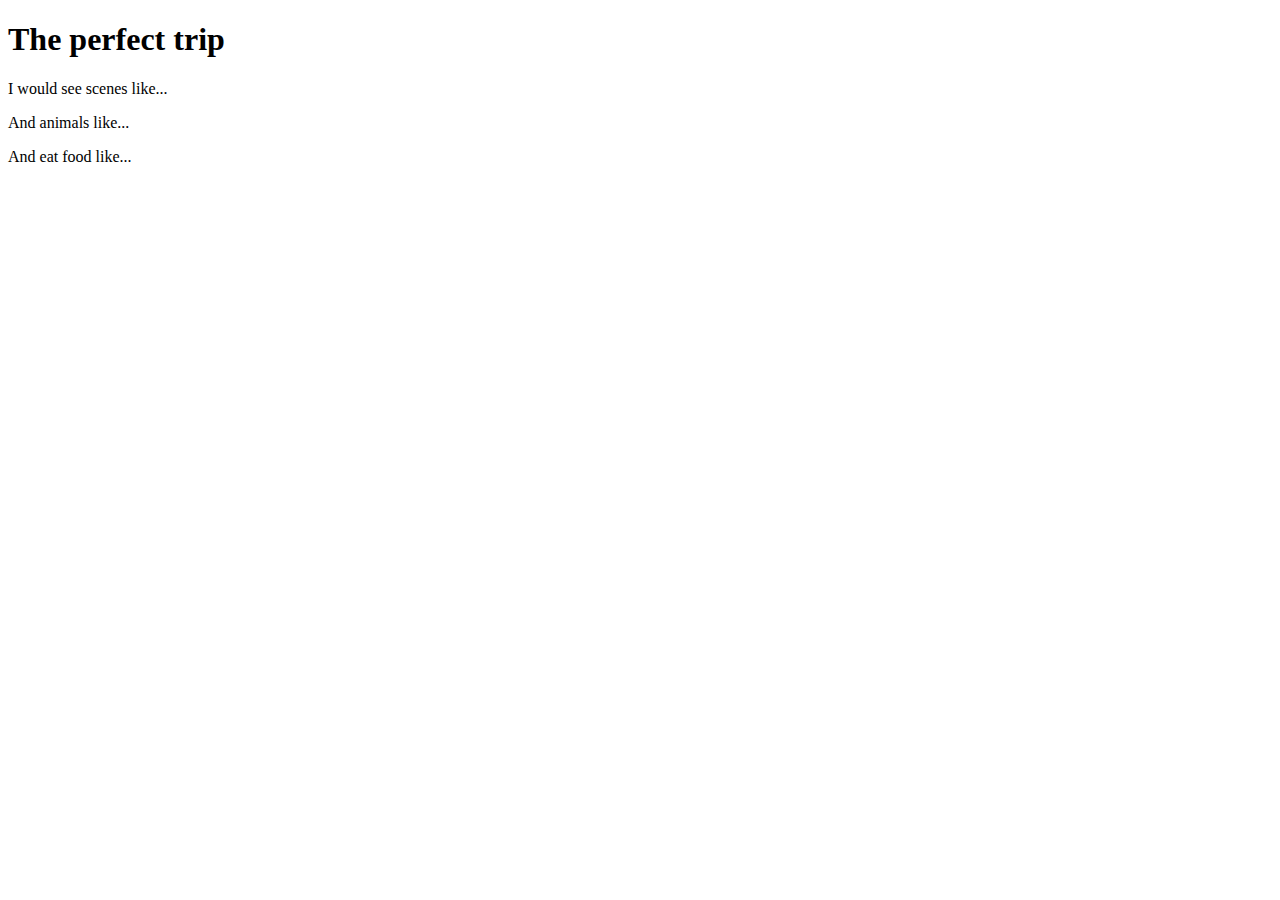
<file: A_Picture_Perfect_Trip.html>
<!DOCTYPE HTML>
<html>
    <head>
        <title>Challenge: A picture-perfect trip</title>
        <meta charset="utf-8">
    </head>
    <body>
        <h1>The perfect trip</h1>
        
        <p>I would see scenes like...</p>
        
        <p>And animals like...</p>
        
        <p>And eat food like...</p>
        
    </body>
</html>
</file>
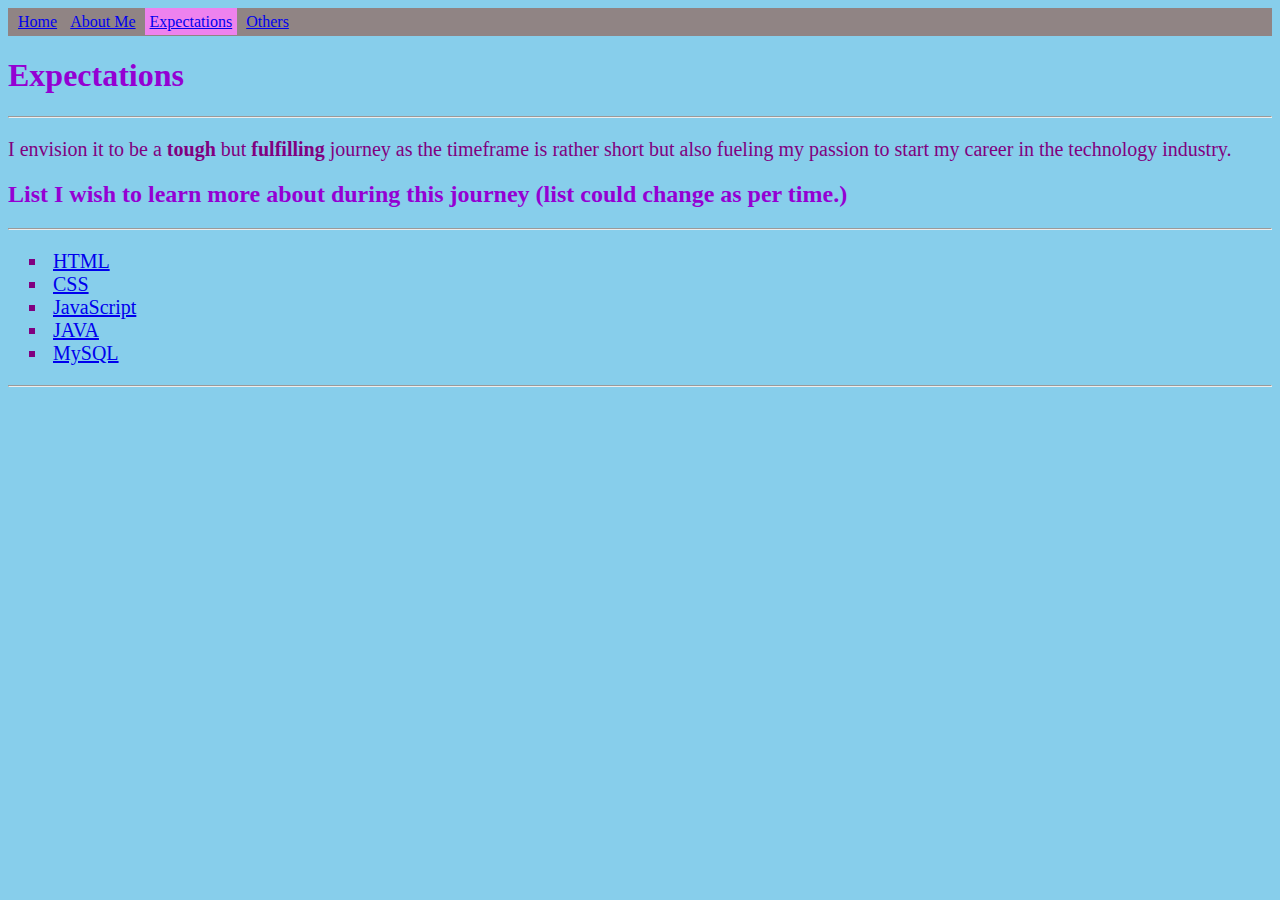
<file: exercise5/expectation.html>
<!DOCTYPE html>
<html lang="en">
<head>
    <meta charset="UTF-8">
    <meta http-equiv="X-UA-Compatible" content="IE=edge">
    <meta name="viewport" content="width=device-width, initial-scale=1.0">
    <link rel="stylesheet" type="text/css" href="styles.css">
    <title>Expectations</title>
</head>
<body>
    <nav>
        <a href="index.html" >Home</a>
        <a href="aboutme.html" >About Me</a>
        <a href="expectation.html" class="active">Expectations</a>
        <a href="other.html" >Others</a>
    </nav>

    <h1>Expectations</h1>
    <hr />
        <p>I envision it to be a <strong>tough</strong> but <strong>fulfilling</strong> journey as the timeframe is rather short but also fueling my passion to start my career in the technology industry.</p>

    <h2>List I wish to learn more about during this journey (list could change as per time.)</h2>
    <hr />
        <ul type="square">
            <li><a href="https://www.w3schools.com/html/" target="_blank">HTML</a></li>
            <li><a href="https://www.w3schools.com/css/" target="_blank">CSS</a></li>
            <li><a href="https://www.w3schools.com/js/" target="_blank">JavaScript</a></li>
            <li><a href="https://www.w3schools.com/java/" target="_blank">JAVA</a></li>
            <li><a href="https://www.w3schools.com/mySQl/default.asp" target="_blank">MySQL</a></li>
        </ul>
    <hr />
    <iframe width="820px" height="480px" src="https://www.youtube.com/embed/YPE2dO5sII0" title="YouTube video player" frameborder="0" allow="accelerometer; autoplay; clipboard-write; encrypted-media; gyroscope; picture-in-picture" allowfullscreen></iframe>    
</body>
</html>
</file>
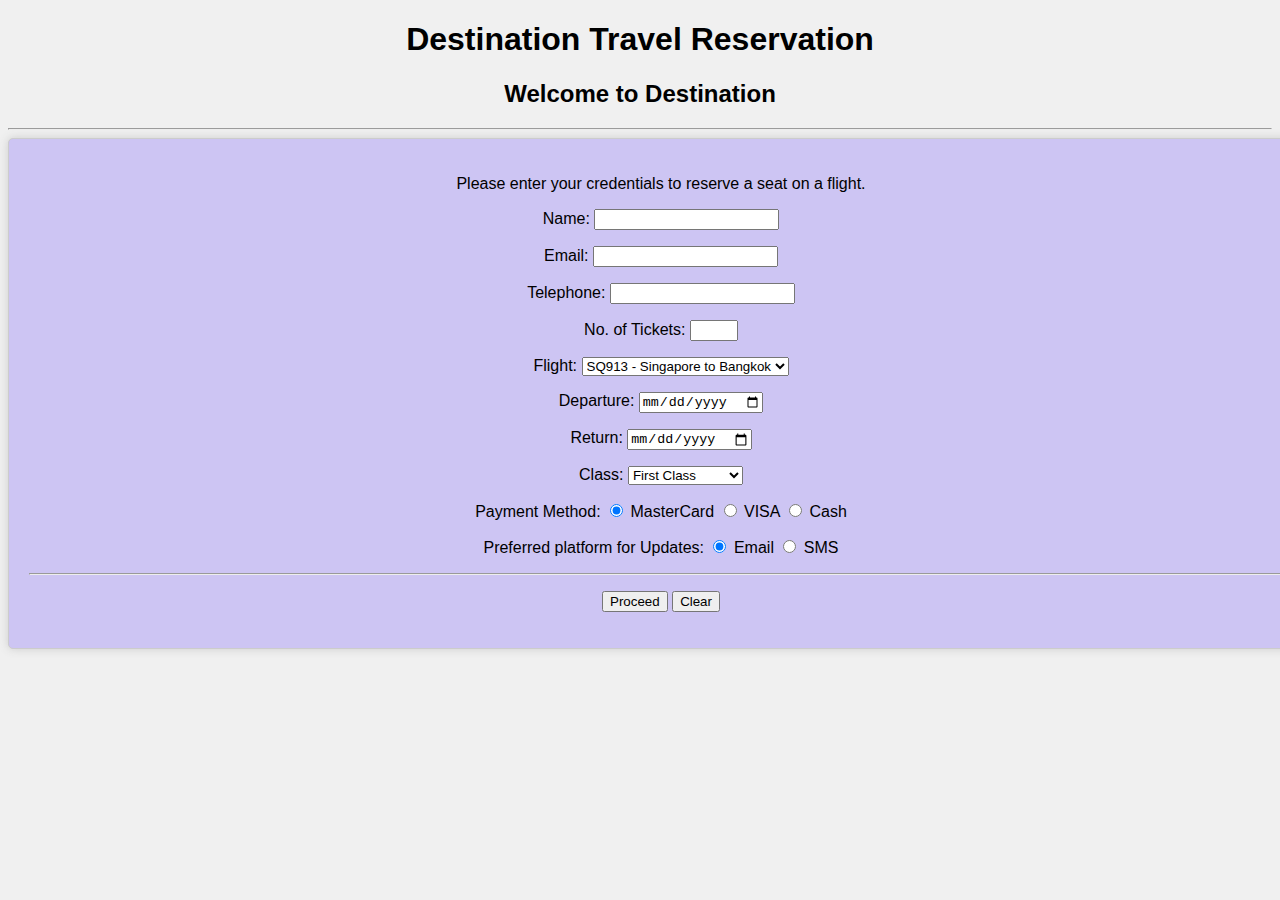
<file: exercise6/exercise6.html>
<!DOCTYPE html>
<html lang="en">
<head>
    <meta charset="UTF-8">
    <meta http-equiv="X-UA-Compatible" content="IE=edge">
    <meta name="viewport" content="width=device-width, initial-scale=1.0">
    <link rel="stylesheet" href="styles.css">
    <title>Destination Travel Reservation</title>
</head>
<body>
    <h1>Destination Travel Reservation</h1>
    <h2>Welcome to Destination</h2>
    <hr />

    <!-- used div class to separate code, also the start of form-->
    <div class="Reservation">
        <p>Please enter your credentials to reserve a seat on a flight.</p>
        <form action="travel_reservation.php" method="post">
        <p>
        <label for="name">Name:</label>
        <input type="text" name="name" id="name" required>
        </p>
        <p>
        <label for="email">Email:</label>
        <input type="email" name="email" id="email" required>
        </p>
        <p>
        <label for="telephone">Telephone:</label>
        <input type="tel" name="telephone" id="telephone" required>
        </p>
        <p>
        <label for="numberoftickets">No. of Tickets:</label>
        <input type="number" name="numberoftickets" id="numberoftickets" required min="1" max="8">
        </p>
        <p>
        <label for="flight">Flight:</label>
        <select name="flight" id="flight" required>
            <option value="SQ913">SQ913 - Singapore to Bangkok</option>
            <option value="SQ912">SQ912 - Singapore to Taiwan</option>
            <option value="SQ910">SQ910 - Singapore to Seoul</option>
        </select>
        </p>
        <p>
        <label for="departure">Departure:</label>
        <input type="date" name="departure" id="departure" min="2022-06-06" required>
        </p>
        <p>
        <label for="return">Return:</label>
        <input type="date" name="return" id="return" min="2022-06-06" required>
        </p>
        <p>
        <label for="class">Class:</label>
        <select name="class" id="class" required>
            <option value="First">First Class</option>
            <option value="Business">Business Class</option>
            <option value="Economy">Economy Class</option>
        </select>
        </p>

        <p>
        <label>Payment Method:</label>
        <input type="radio" name="payment" id="mastercard" value="mastercard" checked>
        <label for="mastercard">MasterCard</label>
        <input type="radio" name="payment" id="visa" value="visa">
        <label for="visa">VISA</label>
        <input type="radio" name="payment" id="cash" value="cash">
        <label for="cash">Cash</label>
        </p>          

        <p>
        <label>Preferred platform for Updates:</label>
        <input type="radio" name="notification" id="notification" value="email" checked required>
        <label for="notification">Email</label>
        <input type="radio" name="notification" id="sms" value="sms">
        <label for="sms">SMS</label>
        <hr />
        <p>
        <button type="submit" value="reserve">Proceed</button>
        <button type="reset" value="clear">Clear</button>
        </p>
        </form>
    </div>    
</body>
</html>
</file>
<file: exercise5/styles.css>
body
{
    background-color:skyblue;
}

p, ul, li
{
    font-family: 'Times New Roman', Times, serif;
    font-size: 20px;
    color:purple;
}

h1, h2
{
    color:darkviolet;
}

a
{
    padding: 5px;
}

nav
{
    background-color:rgb(144, 132, 132);
    padding: 5px;
}

a:hover
{
    color:darkviolet;
}

.active
{
    background-color:violet;
}

hr
{
    color:purple;
}
</file>
<file: exercise6/styles.css>
body
{
    background-color: #f0f0f0; 
    background-image: url("https://w7.pngwing.com/pngs/751/271/png-transparent-partially-cloudy-skies-during-day-light-blue-sky-blue-desktop-sky-blue-atmosphere-cloud.png");
    background-size: cover; 
    background-repeat:no-repeat;
    background-position: center;  
}

div.Reservation 
{
        width: 100%;
    height: 100%;
    background-color: #cdc5f3;
    border: 1px solid #ccc;
    border-radius: 5px;
    box-shadow: 0 0 10px #ccc;
    padding: 20px;
    font-family: "Trebuchet MS", Helvetica, sans-serif;
}

h1, h2
{
    text-align: center;
    font-family: "Trebuchet MS", Helvetica, sans-serif;
}


p
{
    text-align: center;
    font-family: "Trebuchet MS", Helvetica, sans-serif;
}
</file>
